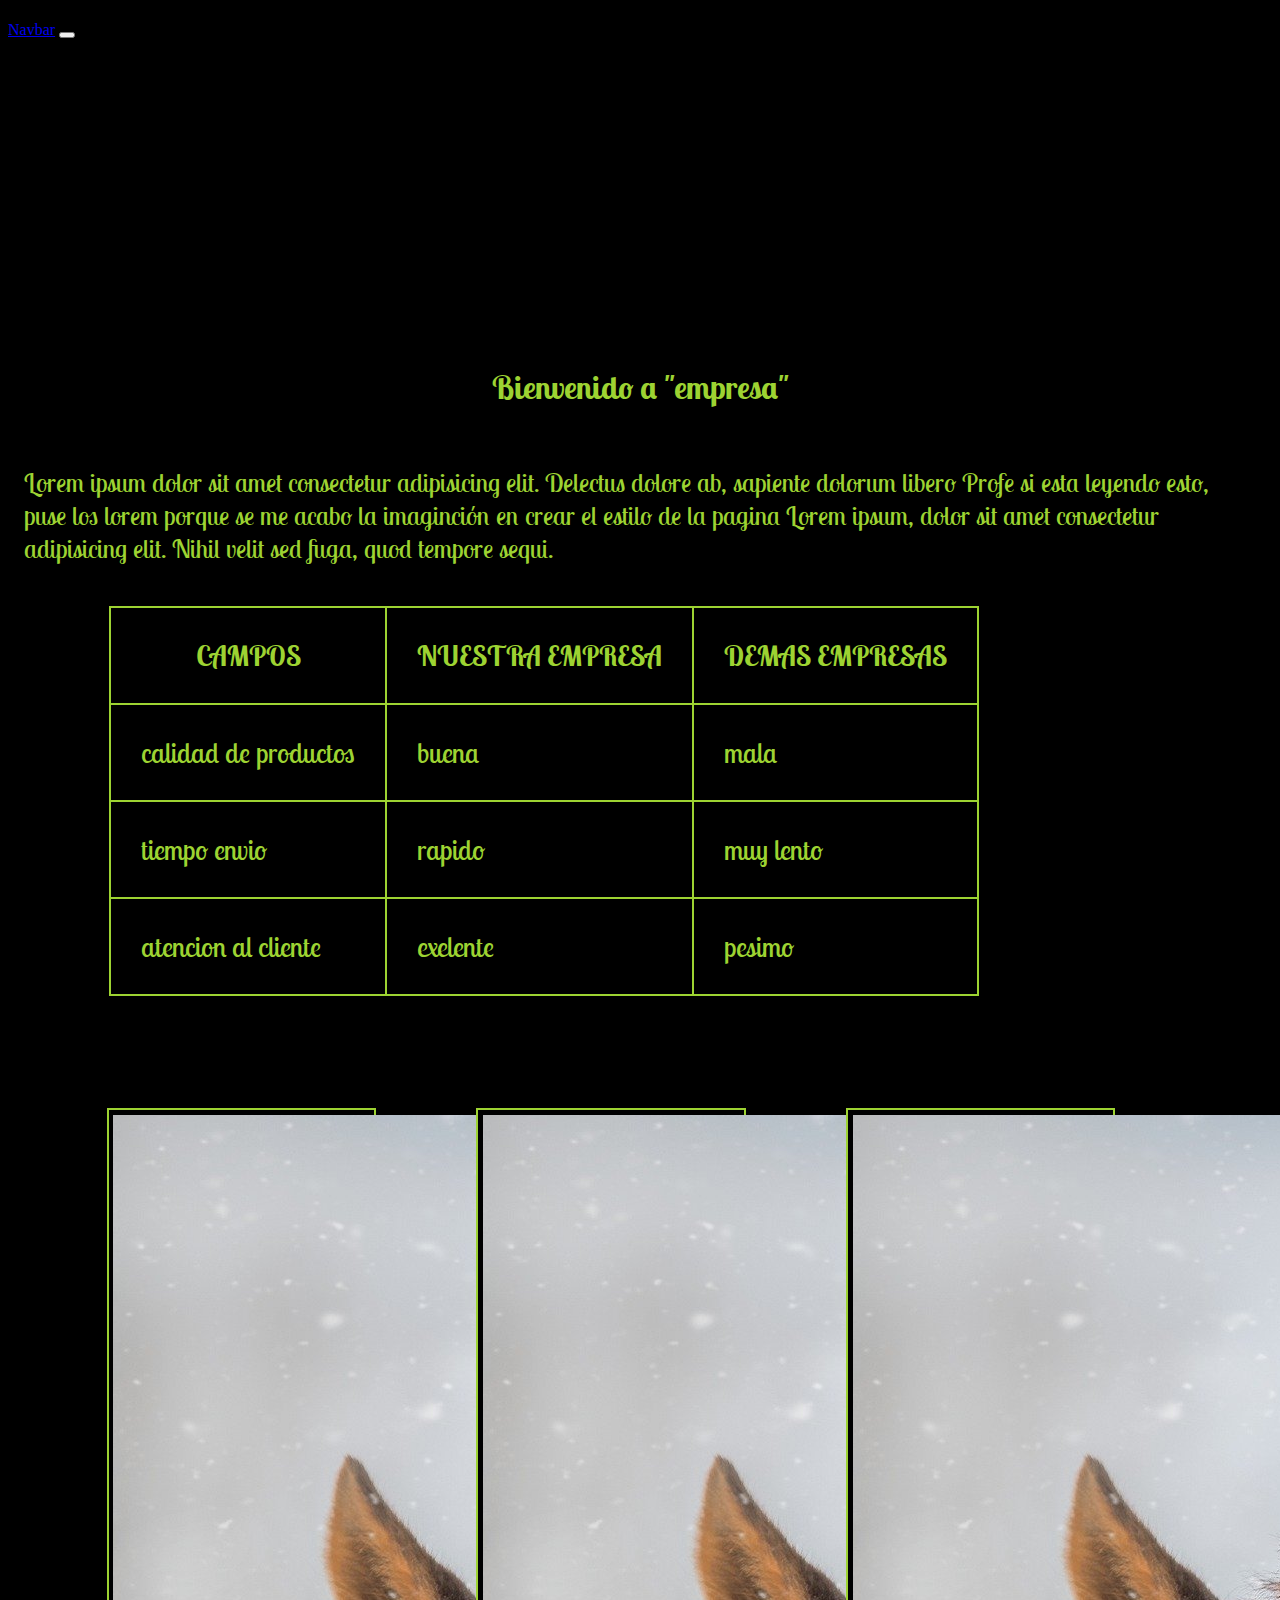
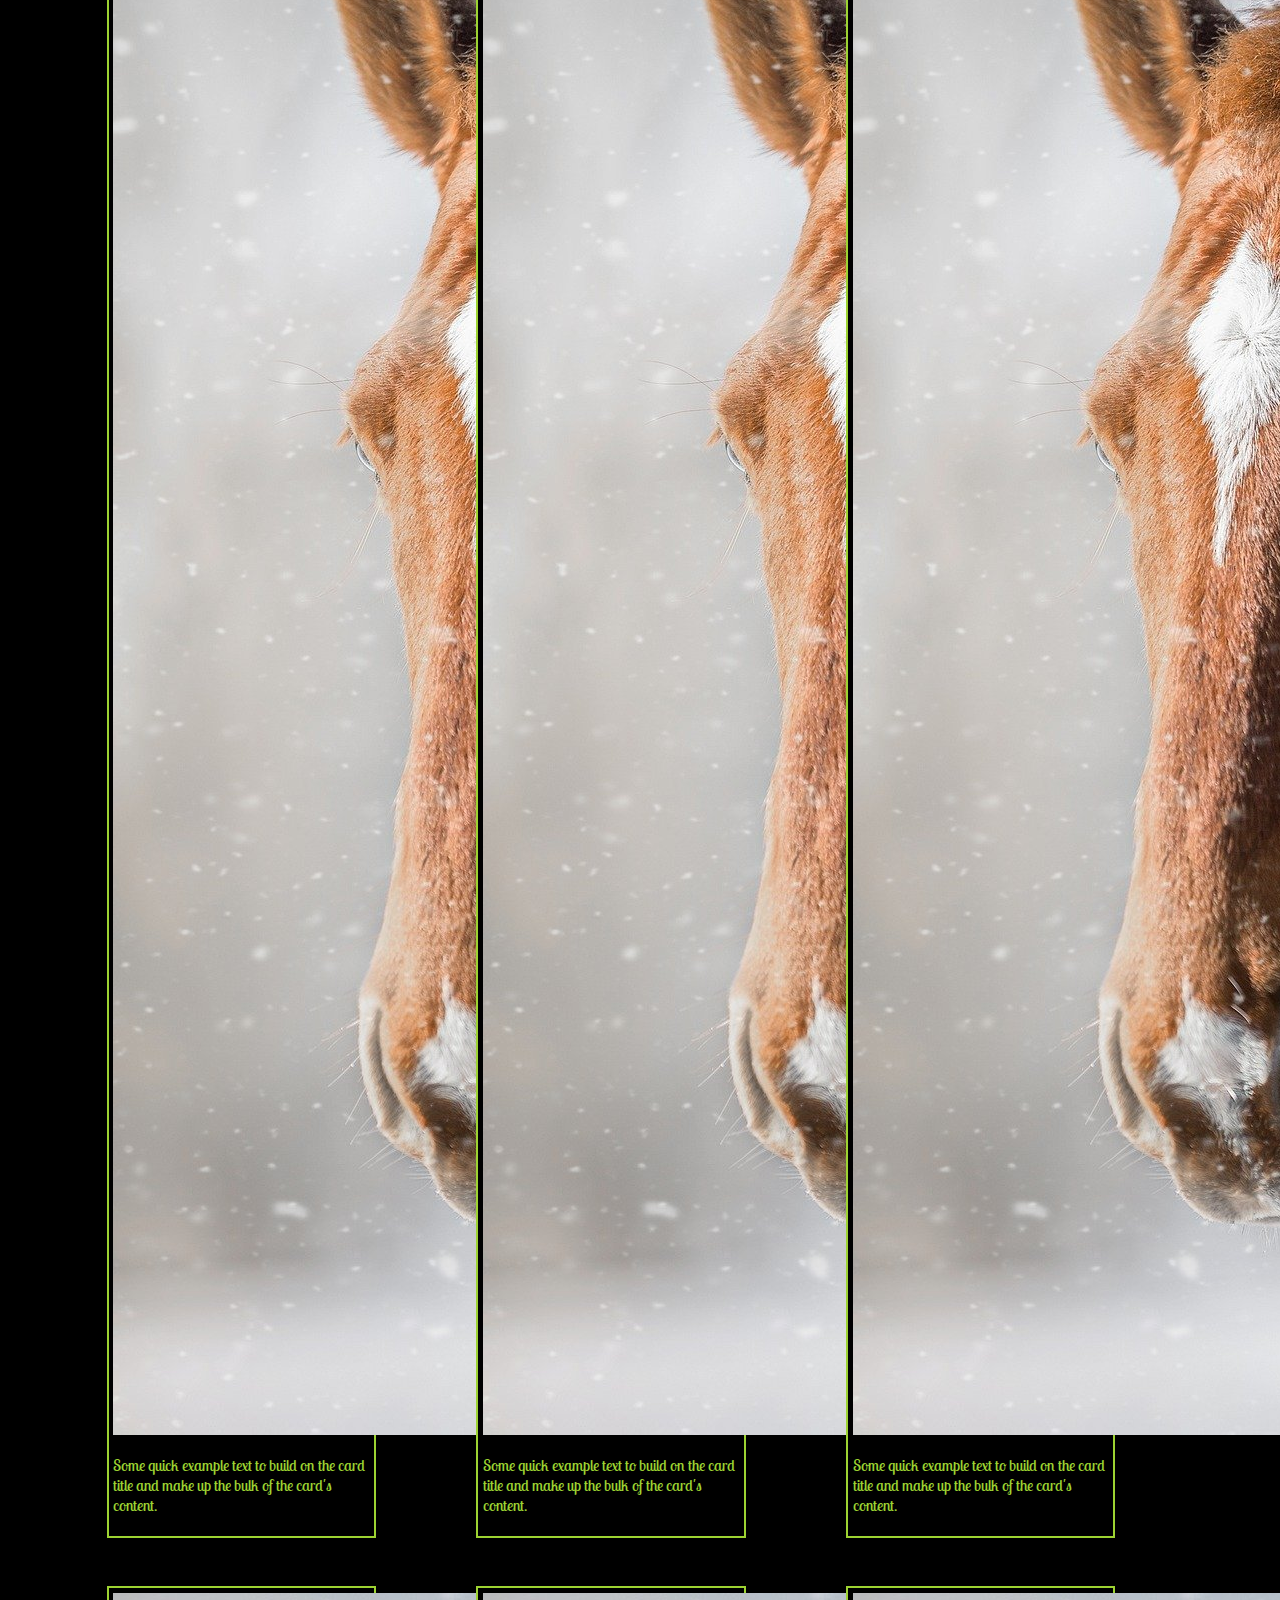
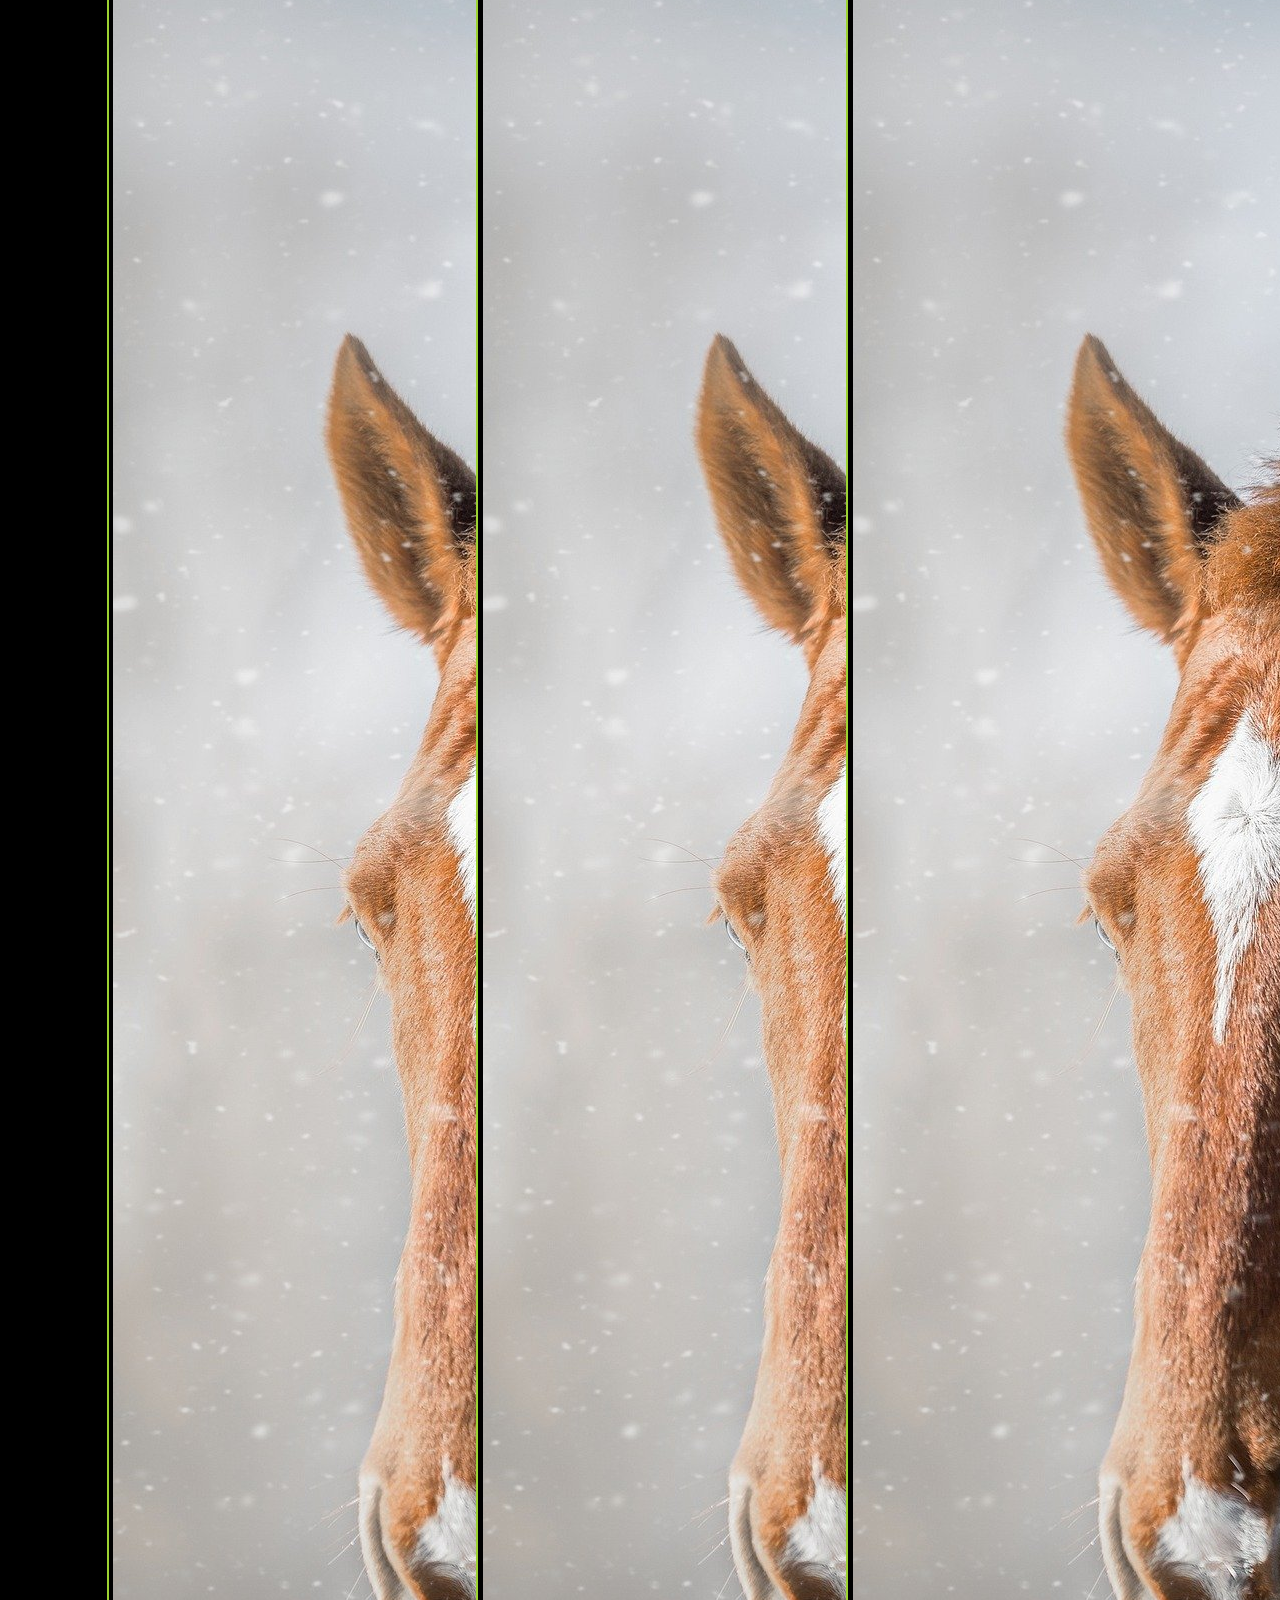
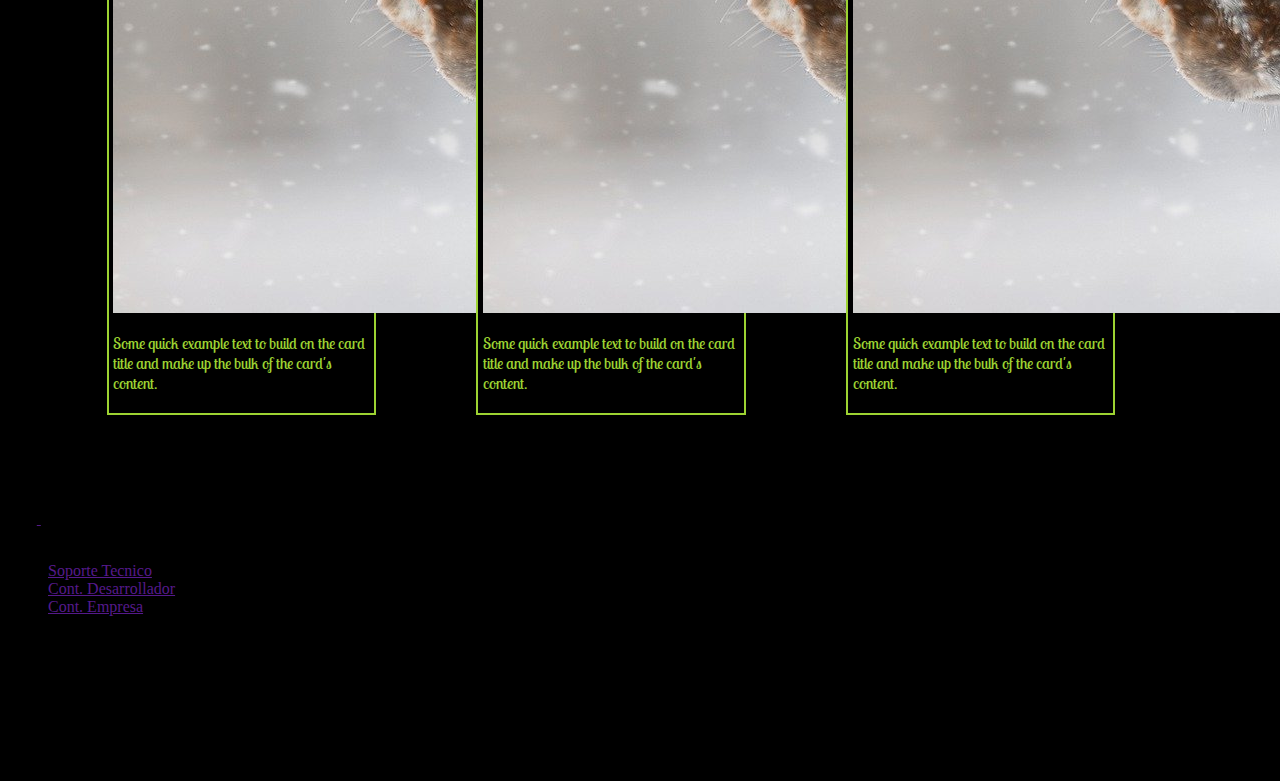
<file: index.html>
<!DOCTYPE html>
<html lang="es">
<head>
  <meta charset="UTF-8">
  <meta name="keywords" content="limpieza,articulos de limpieza,articulos para el hogar">
  <meta name="description" content="Encontra las mejores marcas y precios. Con envio gratis!, Ofertas imperdibles, PERO POR TIEMPO LIMITADO!!">
  <meta name="viewport" content="width=device-width, initial-scale=1.0">
  <link rel="stylesheet" href="https://cdn.jsdelivr.net/npm/bootstrap@4.5.3/dist/css/bootstrap.min.css" integrity="sha384-TX8t27EcRE3e/ihU7zmQxVncDAy5uIKz4rEkgIXeMed4M0jlfIDPvg6uqKI2xXr2" crossorigin="anonymous">
  <link rel="stylesheet" href="./CSS/style.css">
  <link rel="preconnect" href="https://fonts.gstatic.com">
  <link href="https://fonts.googleapis.com/css2?family=Lobster+Two&display=swap" rel="stylesheet">
  <title>Empresa/inicio</title>
</head>
<body class="body-nav-index">
  <header class="no-gutters conteiner-fluid">
    <div class="col-12">
      <nav class="navbar navbar-expand-lg navbar-light paddingNav">
        <a class="navbar-brand" href="#">Navbar</a>
        <button class="navbar-toggler" type="button" data-toggle="collapse" data-target="#navbarNavDropdown" aria-controls="navbarNavDropdown" aria-expanded="false" aria-label="Toggle navigation">
          <span class="navbar-toggler-icon"></span>
        </button>
        <div class="collapse navbar-collapse justify-content-end" id="navbarNavDropdown">
          <ul class="navbar-nav">
            <li class="nav-item active">
              <a class="nav-link" href="./index.html">Inicio <span class="sr-only">(current)</span></a>
            </li>
            <li class="nav-item">
              <a class="nav-link" href="./Codigo/Formulario.html">Formulario</a>
            </li>
            <li class="nav-item">
              <a class="nav-link" href="./Codigo/Productos.html">Productos</a>
            </li>
            <li class="nav-item">
              <a class="nav-link" href="./Codigo/Localizacion.html">Localización</a>
            </li>
            <li class="nav-item">
              <a class="nav-link" href="./Codigo/Contacto.html">Contacto</a>
            </li>
          </ul>
        </div>
      </nav>
    </div>
  </header>
  <div class="tittlePrimaryIndex ">
    <h2 class="tittleIndex">Bienvenido a "empresa"</h2>
    <p class="tittleRowIndex">
      Lorem ipsum dolor sit amet consectetur adipisicing elit. Delectus dolore ab, sapiente dolorum libero
      Profe si esta leyendo esto, puse los lorem porque se me acabo la imaginción en crear el estilo de la pagina 
      Lorem ipsum, dolor sit amet consectetur adipisicing elit. Nihil velit sed fuga, quod tempore sequi.
    </p>
  </div>
  <table>
    <tr>
      <th>
        CAMPOS
      </th>
      <th>
        NUESTRA EMPRESA
      </th>
      <th>
        DEMAS EMPRESAS
      </th>
      </tr>
    <tr>
      <td>
        calidad de productos
      </td>
      <td>
        buena
      </td>
      <td>
        mala
      </td>
    </tr>
    <tr>
      <td>
        tiempo envio
      </td>
      <td>
        rapido
      </td>
      <td>
        muy lento
      </td>
    </tr>
    <tr>
      <td>
        atencion al cliente
      </td>
      <td>
        exelente
      </td>
      <td>
        pesimo
      </td>
    </tr>
  </table>
  <div class="fatherCards">
    <div class="card" style="width: 16rem;">
      <img src="./images/horse-4720178_1920.jpg" class="card-img-top" alt="...">
      <div class="card-body">
        <p class="card-text">Some quick example text to build on the card title and make up the bulk of the card's content.</p>
      </div>
    </div>
    <div class="card" style="width: 16rem;">
      <img src="./images/horse-4720178_1920.jpg" class="card-img-top" alt="...">
      <div class="card-body">
        <p class="card-text">Some quick example text to build on the card title and make up the bulk of the card's content.</p>
      </div>
    </div>
    <div class="card" style="width: 16rem;">
      <img src="./images/horse-4720178_1920.jpg" class="card-img-top" alt="...">
      <div class="card-body">
        <p class="card-text">Some quick example text to build on the card title and make up the bulk of the card's content.</p>
      </div>
    </div>
    <div class="card" style="width: 16rem;">
      <img src="./images/horse-4720178_1920.jpg" class="card-img-top" alt="...">
      <div class="card-body">
        <p class="card-text">Some quick example text to build on the card title and make up the bulk of the card's content.</p>
      </div>
    </div>
    <div class="card" style="width: 16rem;">
      <img src="./images/horse-4720178_1920.jpg" class="card-img-top" alt="...">
      <div class="card-body">
        <p class="card-text">Some quick example text to build on the card title and make up the bulk of the card's content.</p>
      </div>
    </div>
    <div class="card" style="width: 16rem;">
      <img src="./images/horse-4720178_1920.jpg" class="card-img-top" alt="...">
      <div class="card-body">
        <p class="card-text">Some quick example text to build on the card title and make up the bulk of the card's content.</p>
      </div>
    </div>
  </div>
  <footer class="navbar footer">
    <div class="col-sm-12 col-md-8">
      <h2 class="footer-div-h2">Tambien podes encontrarnos en nuestras redes:</h2>
        <a href="">
          <img src="./images/instagram-logo.png" alt="" class="logos">
        </a>
        <a href="">
          <img src="./images/whatsapp.png" alt="" class="logos">
        </a>
    </div>
    <div class="col-sm-12 col-md-4">
      <ul class="list-group">
        <li class="list-group-item active">¿Necesitas ayuda?</li>
        <li class="list-group-item"> <a href="">Soporte Tecnico</a> </li>
        <li class="list-group-item"> <a href="">Cont. Desarrollador</a> </li>
        <li class="list-group-item"> <a href="">Cont. Empresa</a> </li>
      </ul>
    </div>
  </footer>
  <!--comentario para la rama 1-->
  <script src="https://code.jquery.com/jquery-3.5.1.slim.min.js" integrity="sha384-DfXdz2htPH0lsSSs5nCTpuj/zy4C+OGpamoFVy38MVBnE+IbbVYUew+OrCXaRkfj" crossorigin="anonymous"></script>
  <script src="https://cdn.jsdelivr.net/npm/popper.js@1.16.1/dist/umd/popper.min.js" integrity="sha384-9/reFTGAW83EW2RDu2S0VKaIzap3H66lZH81PoYlFhbGU+6BZp6G7niu735Sk7lN" crossorigin="anonymous"></script>
  <script src="https://cdn.jsdelivr.net/npm/bootstrap@4.5.3/dist/js/bootstrap.min.js" integrity="sha384-w1Q4orYjBQndcko6MimVbzY0tgp4pWB4lZ7lr30WKz0vr/aWKhXdBNmNb5D92v7s" crossorigin="anonymous"></script>
</body>
</html>
</file>
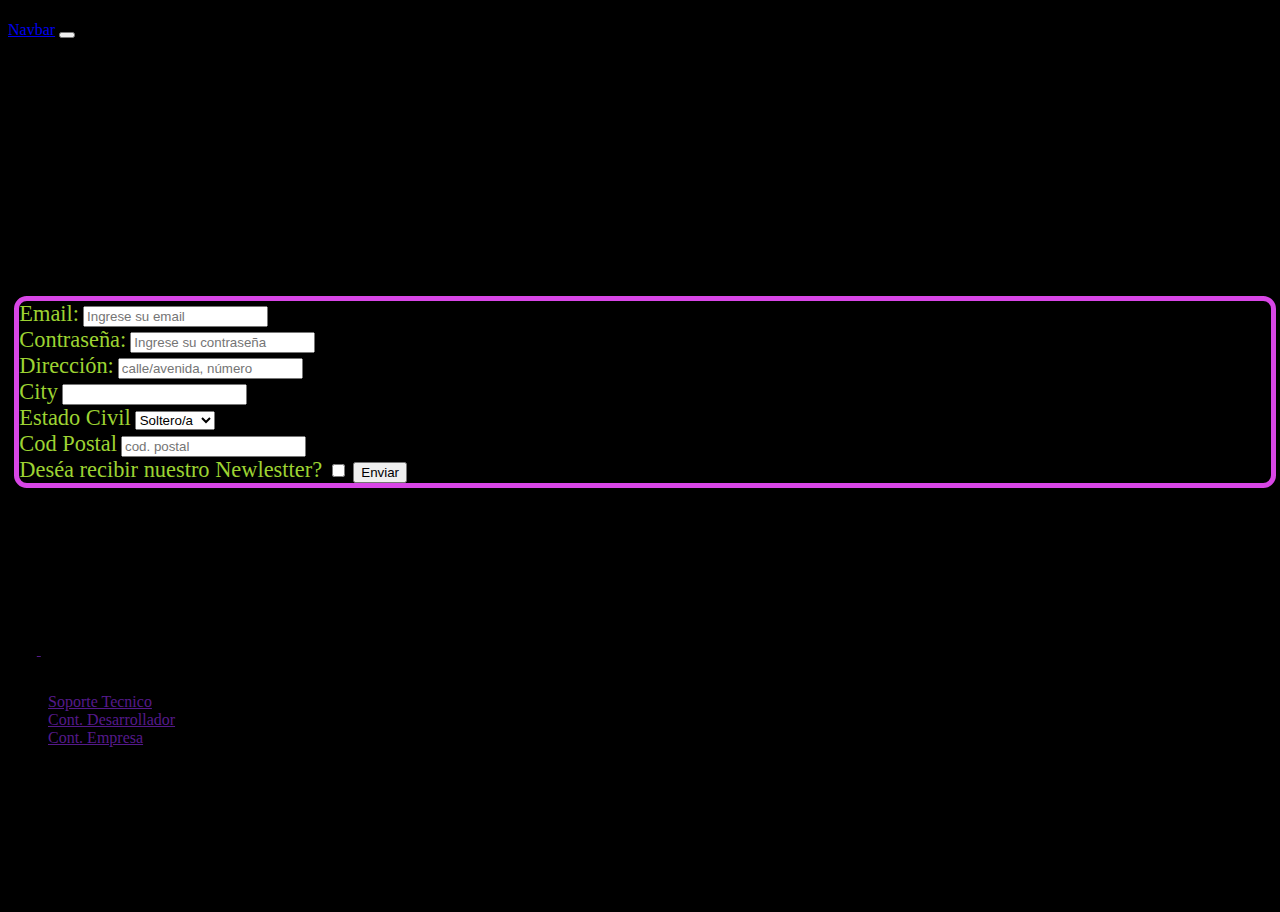
<file: Codigo/Formulario.html>
<!DOCTYPE html>
<html lang="en">
<head>
  <meta charset="UTF-8">
  <meta name="viewport" content="width=device-width, initial-scale=1.0">
  <link rel="stylesheet" href="https://cdn.jsdelivr.net/npm/bootstrap@4.5.3/dist/css/bootstrap.min.css" integrity="sha384-TX8t27EcRE3e/ihU7zmQxVncDAy5uIKz4rEkgIXeMed4M0jlfIDPvg6uqKI2xXr2" crossorigin="anonymous">
  <link rel="stylesheet" href="../CSS/style.css">
  <link rel="preconnect" href="https://fonts.gstatic.com">
<link href="https://fonts.googleapis.com/css2?family=Lobster+Two&display=swap" rel="stylesheet">
  <title>Document</title>
</head>
<body>
  <header class="no-gutters conteiner-fluid">
    <div class="col-12">
      <nav class="navbar navbar-expand-lg navbar-light paddingNav">
        <a class="navbar-brand" href="#">Navbar</a>
        <button class="navbar-toggler" type="button" data-toggle="collapse" data-target="#navbarNavDropdown" aria-controls="navbarNavDropdown" aria-expanded="false" aria-label="Toggle navigation">
          <span class="navbar-toggler-icon"></span>
        </button>
        <div class="collapse navbar-collapse justify-content-end" id="navbarNavDropdown">
          <ul class="navbar-nav">
            <li class="nav-item active">
              <a class="nav-link" href="../index.html">Inicio <span class="sr-only">(current)</span></a>
            </li>
            <li class="nav-item">
              <a class="nav-link" href="Productos.html">Productos</a>
            </li>
            <li class="nav-item">
              <a class="nav-link" href="Localizacion.html">Localización</a>
            </li>
            <li class="nav-item">
              <a class="nav-link" href="Contacto.html">Contacto</a>
            </li>
          </ul>
        </div>
      </nav>
    </div>
  </header> 
  <form id="formMagic">
    <div class="form-row">
      <div class="form-group col-md-6">
        <label for="inputEmail4">Email:</label>
        <input type="email" class="form-control" id="inputEmail4" placeholder="Ingrese su email">
      </div>
      <div class="form-group col-md-6">
        <label for="inputPassword4">Contraseña:</label>
        <input type="password" class="form-control" id="inputPassword4" placeholder="Ingrese su contraseña">
      </div>
    </div>
    <div class="form-group">
      <label for="inputAddress">Dirección:</label>
      <input type="text" class="form-control" id="inputAddress" placeholder="calle/avenida, número">
    </div>
    <div class="form-row">
      <div class="form-group col-md-6">
        <label for="inputCity">City</label>
        <input type="text" class="form-control" id="inputCity">
      </div>
      <div class="form-group col-md-4">
        <label for="input">Estado Civil</label>
        <select id="input" class="form-control">
          <option selected>Soltero/a</option>
          <option>Casado/a</option>
        </select>
      </div>
      <div class="form-group col-md-2">
        <label for="inputZip">Cod Postal</label>
        <input type="text" class="form-control" id="inputZip" placeholder="cod. postal">
      </div>
    </div>
    <div class="form-group">
      <div class="form-check">
        <label class="form-check-label col-md-8" for="gridCheck">
          Deséa recibir nuestro Newlestter?
          <input id="form-check-input col-md-1" type="checkbox" id="gridCheck">
        </label>
        <button type="submit" class="btn form_div--color col-md-3">Enviar</button>
      </div>
    </div>
  </form>
  <footer class="navbar footer">
    <div class="col-sm-12 col-md-8">
      <h2 class="footer-div-h2">Tambien podes encontrarnos en nuestras redes:</h2>
        <a href="">
          <img src="../images/instagram-logo.png" alt="" class="logos">
        </a>
        <a href="">
          <img src="../images/whatsapp.png" alt="" class="logos">
        </a>
    </div>
    <div class="col-sm-12 col-md-4">
      <ul class="list-group">
        <li class="list-group-item active">¿Necesitas ayuda?</li>
        <li class="list-group-item"> <a href="">Soporte Tecnico</a> </li>
        <li class="list-group-item"> <a href="">Cont. Desarrollador</a> </li>
        <li class="list-group-item"> <a href="">Cont. Empresa</a> </li>
      </ul>
    </div>
  </footer>
  <script src="https://code.jquery.com/jquery-3.5.1.slim.min.js" integrity="sha384-DfXdz2htPH0lsSSs5nCTpuj/zy4C+OGpamoFVy38MVBnE+IbbVYUew+OrCXaRkfj" crossorigin="anonymous"></script>
  <script src="https://cdn.jsdelivr.net/npm/bootstrap@4.5.3/dist/js/bootstrap.bundle.min.js" integrity="sha384-ho+j7jyWK8fNQe+A12Hb8AhRq26LrZ/JpcUGGOn+Y7RsweNrtN/tE3MoK7ZeZDyx" crossorigin="anonymous"></script>
</body>
</html>
</file>
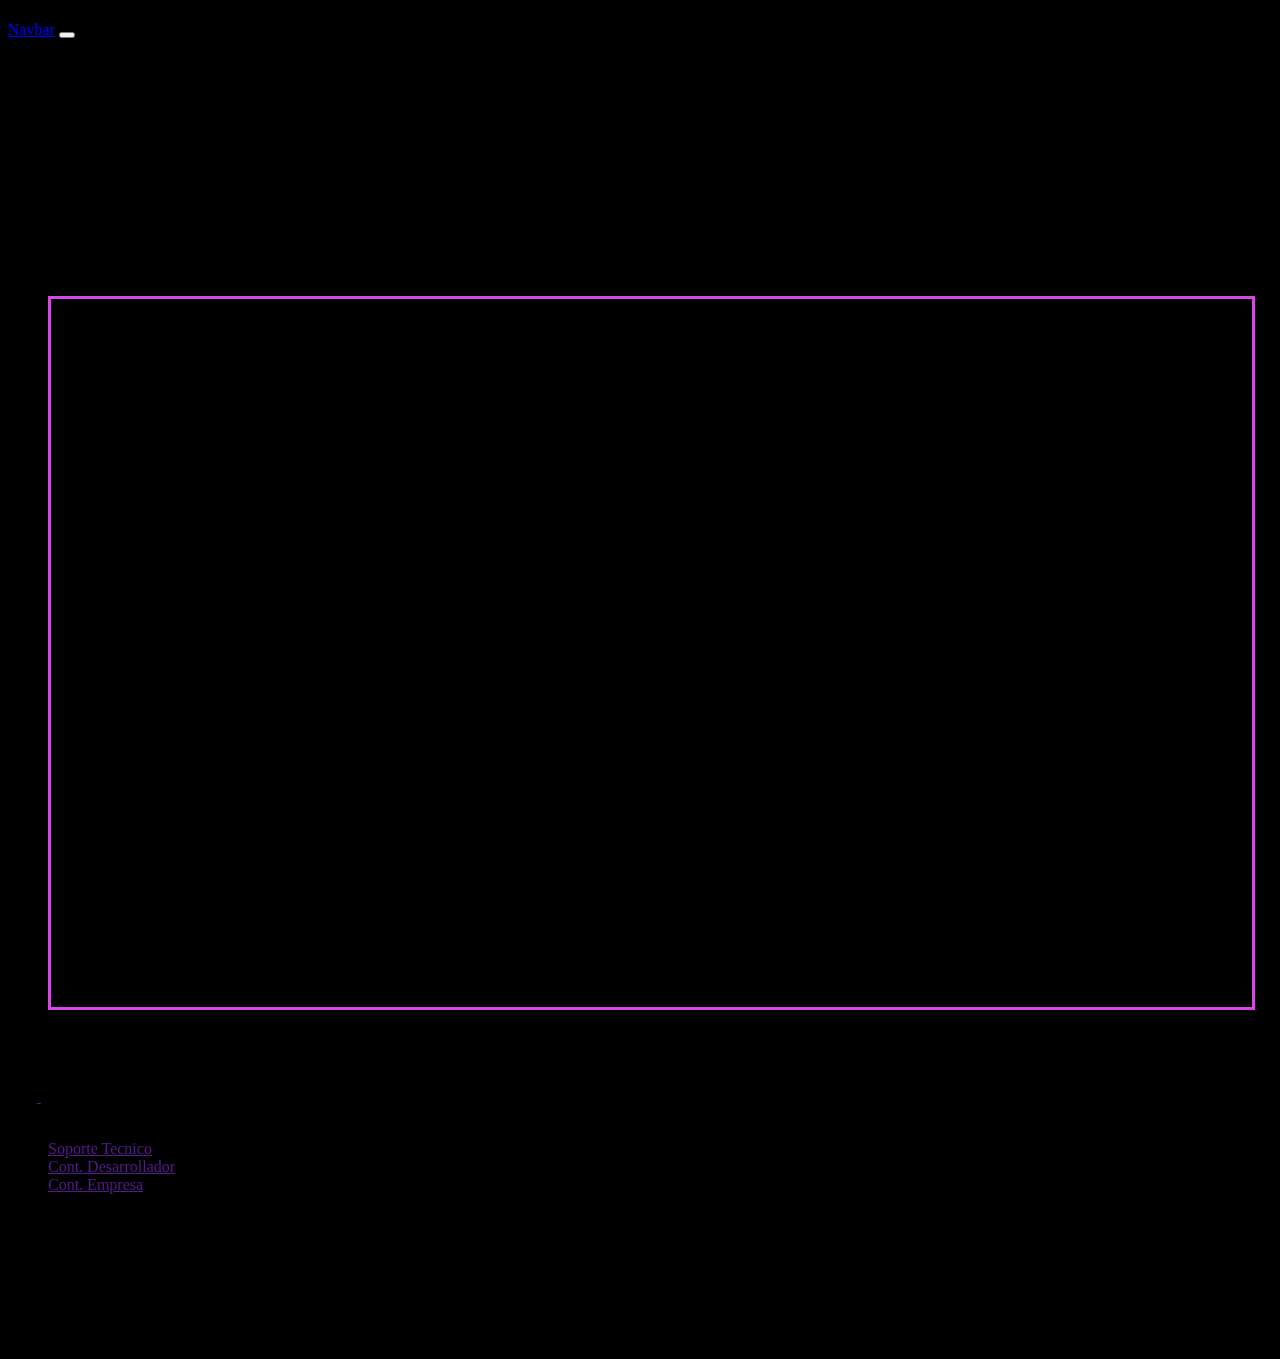
<file: Codigo/Localizacion.html>
<!DOCTYPE html>
<html lang="es">
<head>
  <meta charset="UTF-8">
  <meta name="viewport" content="width=device-width, initial-scale=1.0">
  <link rel="stylesheet" href="https://cdn.jsdelivr.net/npm/bootstrap@4.5.3/dist/css/bootstrap.min.css" integrity="sha384-TX8t27EcRE3e/ihU7zmQxVncDAy5uIKz4rEkgIXeMed4M0jlfIDPvg6uqKI2xXr2" crossorigin="anonymous">
  <link rel="stylesheet" href="../CSS/style.css">
  <link rel="preconnect" href="https://fonts.gstatic.com">
  <link href="https://fonts.googleapis.com/css2?family=Lobster+Two&display=swap" rel="stylesheet">
  <title>Empresa/localización</title>
</head>
<body class="body-nav-index">
    <header class="no-gutters conteiner-fluid">
        <div class="col-12">
          <nav class="navbar navbar-expand-lg navbar-light paddingNav">
            <a class="navbar-brand" href="#">Navbar</a>
            <button class="navbar-toggler" type="button" data-toggle="collapse" data-target="#navbarNavDropdown" aria-controls="navbarNavDropdown" aria-expanded="false" aria-label="Toggle navigation">
              <span class="navbar-toggler-icon"></span>
            </button>
            <div class="collapse navbar-collapse justify-content-end" id="navbarNavDropdown">
              <ul class="navbar-nav">
                <li class="nav-item active">
                  <a class="nav-link" href="../index.html">Inicio <span class="sr-only">(current)</span></a>
                </li>
                <li class="nav-item">
                  <a class="nav-link" href="Formulario.html">Formulario</a>
                </li>
                <li class="nav-item">
                  <a class="nav-link" href="Productos.html">Productos</a>
                </li>
                <li class="nav-item">
                  <a class="nav-link" href="Contacto.html">Contacto</a>
                </li>
              </ul>
            </div>
          </nav>
        </div>
      </header>
      <div class="conteiner" id="containerMaps">
        <div id="map1"><iframe src="https://www.google.com/maps/embed?pb=!1m18!1m12!1m3!1d12605.613605995415!2d79.5311014219252!3d66.73834857797043!2m3!1f0!2f0!3f0!3m2!1i1024!2i768!4f13.1!3m3!1m2!1s0x435f9e98719d7b43%3A0x530611e5c11eebab!2sNovozapolyarnyy%2C%20Yamalia-Nenetsia%2C%20Rusia%2C%20629365!5e0!3m2!1ses!2sar!4v1604611740191!5m2!1ses!2sar" width="400" height="300" frameborder="0" style="border:0;" allowfullscreen="" aria-hidden="false" tabindex="0"></iframe> <p>Sucursal Nº1</p></div>
        <div id="map2"><iframe src="https://www.google.com/maps/embed?pb=!1m18!1m12!1m3!1d12605.613605995415!2d79.5311014219252!3d66.73834857797043!2m3!1f0!2f0!3f0!3m2!1i1024!2i768!4f13.1!3m3!1m2!1s0x435f9e98719d7b43%3A0x530611e5c11eebab!2sNovozapolyarnyy%2C%20Yamalia-Nenetsia%2C%20Rusia%2C%20629365!5e0!3m2!1ses!2sar!4v1604611740191!5m2!1ses!2sar" width="400" height="300" frameborder="0" style="border:0;" allowfullscreen="" aria-hidden="false" tabindex="0"></iframe> <p>Sucursal Nº2</p></div>
        <div id="map3"><iframe src="https://www.google.com/maps/embed?pb=!1m18!1m12!1m3!1d12605.613605995415!2d79.5311014219252!3d66.73834857797043!2m3!1f0!2f0!3f0!3m2!1i1024!2i768!4f13.1!3m3!1m2!1s0x435f9e98719d7b43%3A0x530611e5c11eebab!2sNovozapolyarnyy%2C%20Yamalia-Nenetsia%2C%20Rusia%2C%20629365!5e0!3m2!1ses!2sar!4v1604611740191!5m2!1ses!2sar" width="400" height="300" frameborder="0" style="border:0;" allowfullscreen="" aria-hidden="false" tabindex="0"></iframe> <p>Sucursal Nº3</p></div>
        <div id="map4"><iframe src="https://www.google.com/maps/embed?pb=!1m18!1m12!1m3!1d12605.613605995415!2d79.5311014219252!3d66.73834857797043!2m3!1f0!2f0!3f0!3m2!1i1024!2i768!4f13.1!3m3!1m2!1s0x435f9e98719d7b43%3A0x530611e5c11eebab!2sNovozapolyarnyy%2C%20Yamalia-Nenetsia%2C%20Rusia%2C%20629365!5e0!3m2!1ses!2sar!4v1604611740191!5m2!1ses!2sar" width="400" height="300" frameborder="0" style="border:0;" allowfullscreen="" aria-hidden="false" tabindex="0"></iframe> <p>Sucursal Nº4</p></div>
      </div>
      <footer class="navbar footer">
        <div class="col-sm-12 col-md-8">
          <h2 class="footer-div-h2">Tambien podes encontrarnos en nuestras redes:</h2>
            <a href="">
              <img src="../images/instagram-logo.png" alt="" class="logos">
            </a>
            <a href="">
              <img src="../images/whatsapp.png" alt="" class="logos">
            </a>
        </div>
        <div class="col-sm-12 col-md-4">
          <ul class="list-group">
            <li class="list-group-item active">¿Necesitas ayuda?</li>
            <li class="list-group-item"> <a href="">Soporte Tecnico</a> </li>
            <li class="list-group-item"> <a href="">Cont. Desarrollador</a> </li>
            <li class="list-group-item"> <a href="">Cont. Empresa</a> </li>
          </ul>
        </div>
      <script src="https://code.jquery.com/jquery-3.5.1.slim.min.js" integrity="sha384-DfXdz2htPH0lsSSs5nCTpuj/zy4C+OGpamoFVy38MVBnE+IbbVYUew+OrCXaRkfj" crossorigin="anonymous"></script>
      <script src="https://cdn.jsdelivr.net/npm/popper.js@1.16.1/dist/umd/popper.min.js" integrity="sha384-9/reFTGAW83EW2RDu2S0VKaIzap3H66lZH81PoYlFhbGU+6BZp6G7niu735Sk7lN" crossorigin="anonymous"></script>
      <script src="https://cdn.jsdelivr.net/npm/bootstrap@4.5.3/dist/js/bootstrap.min.js" integrity="sha384-w1Q4orYjBQndcko6MimVbzY0tgp4pWB4lZ7lr30WKz0vr/aWKhXdBNmNb5D92v7s" crossorigin="anonymous"></script>
</body>
</html>
</file>
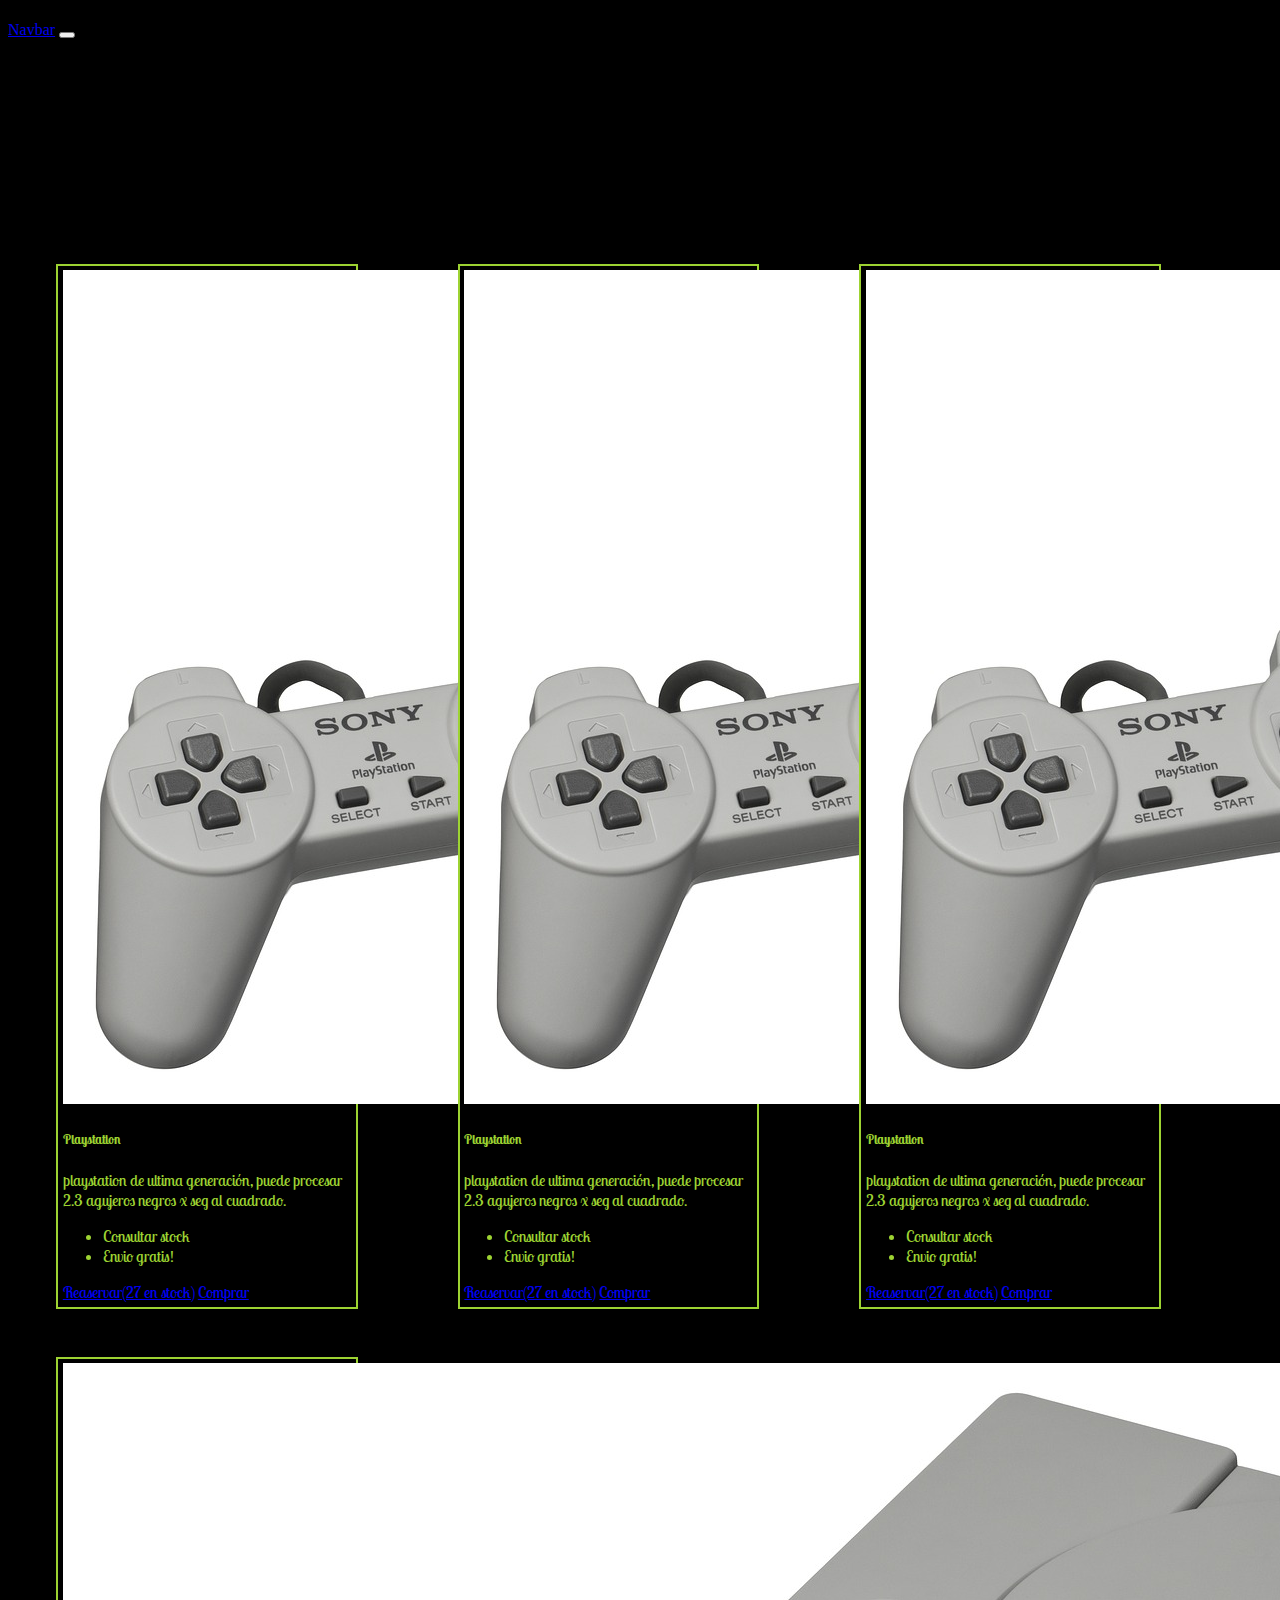
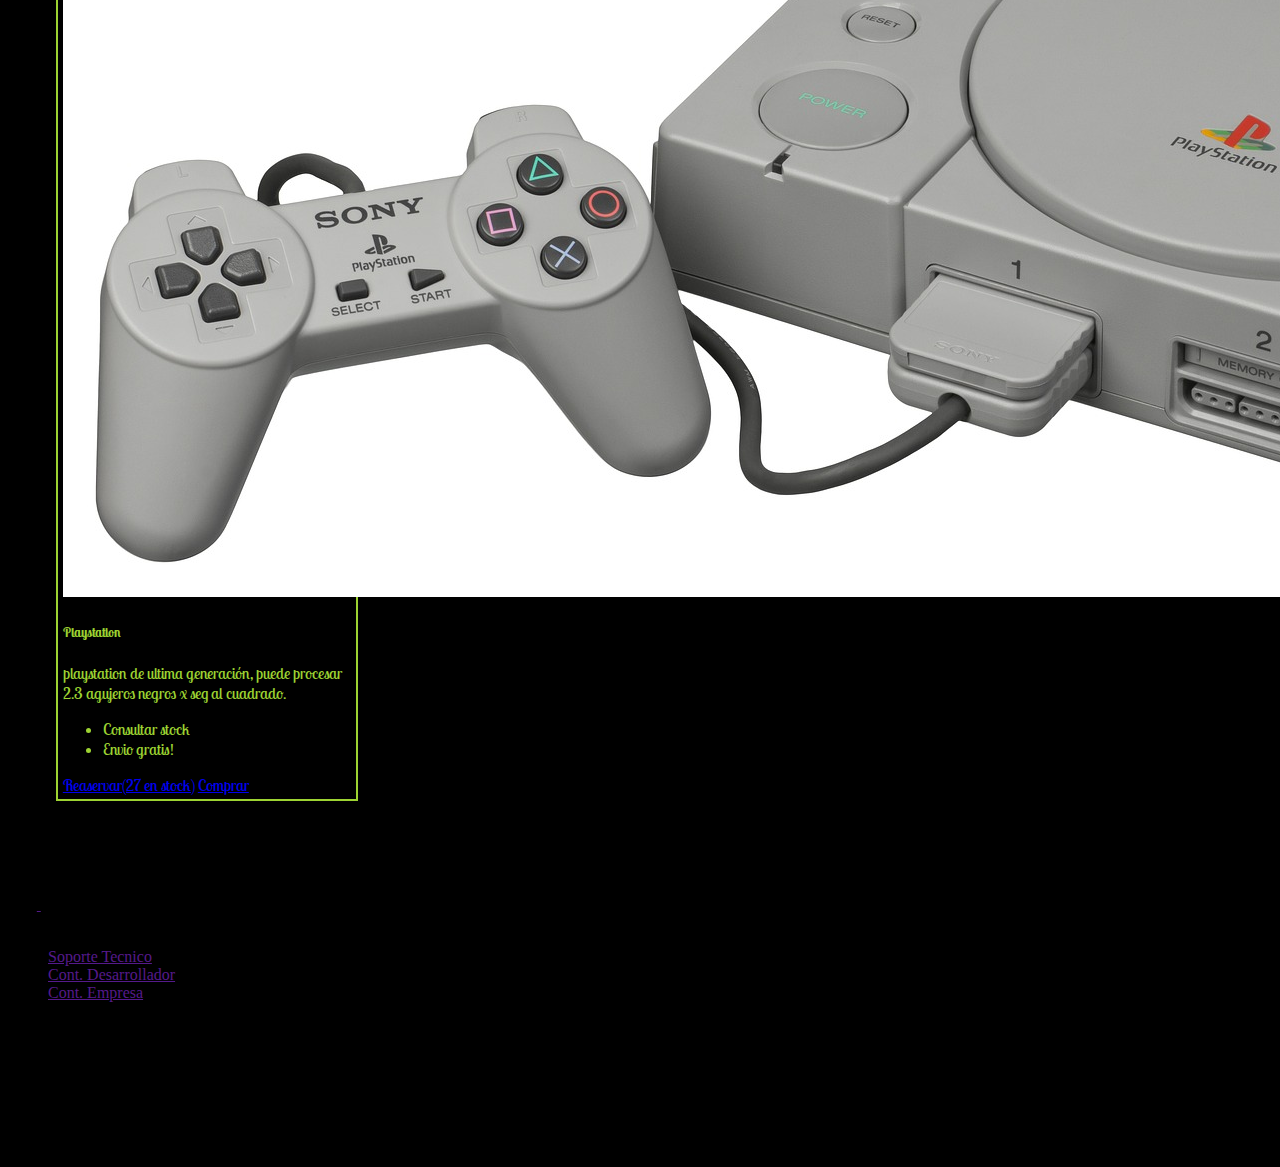
<file: Codigo/Productos.html>
<!DOCTYPE html>
<html lang="en">
<head>
    <meta charset="UTF-8">
    <meta name="viewport" content="width=device-width, initial-scale=1.0">
    <link rel="stylesheet" href="https://cdn.jsdelivr.net/npm/bootstrap@4.5.3/dist/css/bootstrap.min.css" integrity="sha384-TX8t27EcRE3e/ihU7zmQxVncDAy5uIKz4rEkgIXeMed4M0jlfIDPvg6uqKI2xXr2" crossorigin="anonymous">
  <link rel="stylesheet" href="../CSS/style.css">
  <link rel="preconnect" href="https://fonts.gstatic.com">
  <link href="https://fonts.googleapis.com/css2?family=Lobster+Two&display=swap" rel="stylesheet">
  <link href="https://fonts.googleapis.com/css2?family=Lobster+Two&display=swap" rel="stylesheet">
    <title>Empresa/productos</title>
</head>
<body>
    <header class="no-gutters conteiner-fluid">
        <div class="col-12">
          <nav class="navbar navbar-expand-lg navbar-light paddingNav">
            <a class="navbar-brand" href="#">Navbar</a>
            <button class="navbar-toggler" type="button" data-toggle="collapse" data-target="#navbarNavDropdown" aria-controls="navbarNavDropdown" aria-expanded="false" aria-label="Toggle navigation">
              <span class="navbar-toggler-icon"></span>
            </button>
            <div class="collapse navbar-collapse justify-content-end" id="navbarNavDropdown">
              <ul class="navbar-nav">
                <li class="nav-item active">
                  <a class="nav-link" href="../index.html">Inicio <span class="sr-only">(current)</span></a>
                </li>
                <li class="nav-item">
                  <a class="nav-link" href="Formulario.html">Formulario</a>
                </li>
                <li class="nav-item">
                  <a class="nav-link" href="Localizacion.html">Localización</a>
                </li>
                <li class="nav-item">
                  <a class="nav-link" href="Contacto.html">Contacto</a>
                </li>
              </ul>
            </div>
          </nav>
        </div>
      </header>
      <main class="main--size">
        <div class="card" style="width: 18rem;">
          <img src="../images/playstation.jpg" class="card-img-top" alt="...">
          <div class="card-body">
            <h5 class="card-title">Playstation</h5>
            <p class="card-text">playstation de ultima generación, puede procesar 2.3 agujeros negros x seg al cuadrado.</p>
          </div>
          <ul class="list-group list-group-flush">
            <li class="list-group-item">Consultar stock</li>
            <li class="list-group-item">Envio gratis!</li>
          </ul>
          <div class="card-body">
            <a href="#" class="card-link">Reaservar(27 en stock)</a>
            <a href="#" class="card-link">Comprar</a>
          </div>
        </div>
        <div class="card" style="width: 18rem;">
          <img src="../images/playstation.jpg" class="card-img-top" alt="playstation-img">
          <div class="card-body">
            <h5 class="card-title">Playstation</h5>
            <p class="card-text">playstation de ultima generación, puede procesar 2.3 agujeros negros x seg al cuadrado.</p>
          </div>
          <ul class="list-group list-group-flush">
            <li class="list-group-item">Consultar stock</li>
            <li class="list-group-item">Envio gratis!</li>
          </ul>
          <div class="card-body">
            <a href="#" class="card-link">Reaservar(27 en stock)</a>
            <a href="#" class="card-link">Comprar</a>
          </div>
        </div>
        <div class="card" style="width: 18rem;">
          <img src="../images/playstation.jpg" class="card-img-top" alt="playstation-img">
          <div class="card-body">
            <h5 class="card-title">Playstation</h5>
            <p class="card-text">playstation de ultima generación, puede procesar 2.3 agujeros negros x seg al cuadrado.</p>
          </div>
          <ul class="list-group list-group-flush">
            <li class="list-group-item">Consultar stock</li>
            <li class="list-group-item">Envio gratis!</li>
          </ul>
          <div class="card-body">
            <a href="#" class="card-link">Reaservar(27 en stock)</a>
            <a href="#" class="card-link">Comprar</a>
          </div>
        </div>
        <div class="card" style="width: 18rem;">
          <img src="../images/playstation.jpg" class="card-img-top" alt="playstation-img">
          <div class="card-body">
            <h5 class="card-title">Playstation</h5>
            <p class="card-text">playstation de ultima generación, puede procesar 2.3 agujeros negros x seg al cuadrado.</p>
          </div>
          <ul class="list-group list-group-flush">
            <li class="list-group-item">Consultar stock</li>
            <li class="list-group-item">Envio gratis!</li>
          </ul>
          <div class="card-body">
            <a href="#" class="card-link">Reaservar(27 en stock)</a>
            <a href="#" class="card-link">Comprar</a>
          </div>
        </div>
      </main>
      <footer class="navbar footer">
        <div class="col-sm-12 col-md-8">
          <h2 class="footer-div-h2">Tambien podes encontrarnos en nuestras redes:</h2>
            <a href="">
              <img src="../images/instagram-logo.png" alt="" class="logos">
            </a>
            <a href="">
              <img src="../images/whatsapp.png" alt="" class="logos">
            </a>
        </div>
        <div class="col-sm-12 col-md-4">
          <ul class="list-group">
            <li class="list-group-item active">¿Necesitas ayuda?</li>
            <li class="list-group-item"> <a href="">Soporte Tecnico</a> </li>
            <li class="list-group-item"> <a href="">Cont. Desarrollador</a> </li>
            <li class="list-group-item"> <a href="">Cont. Empresa</a> </li>
          </ul>
        </div>
      <script src="https://code.jquery.com/jquery-3.5.1.slim.min.js" integrity="sha384-DfXdz2htPH0lsSSs5nCTpuj/zy4C+OGpamoFVy38MVBnE+IbbVYUew+OrCXaRkfj" crossorigin="anonymous"></script>
      <script src="https://cdn.jsdelivr.net/npm/popper.js@1.16.1/dist/umd/popper.min.js" integrity="sha384-9/reFTGAW83EW2RDu2S0VKaIzap3H66lZH81PoYlFhbGU+6BZp6G7niu735Sk7lN" crossorigin="anonymous"></script>
      <script src="https://cdn.jsdelivr.net/npm/bootstrap@4.5.3/dist/js/bootstrap.min.js" integrity="sha384-w1Q4orYjBQndcko6MimVbzY0tgp4pWB4lZ7lr30WKz0vr/aWKhXdBNmNb5D92v7s" crossorigin="anonymous"></script>
</body>
</html>
</file>
<file: CSS/style.css>
@charset "UTF-8";
/*formulario*/
body {
  background-color: #000000; }

.navbar {
  justify-content: end !important;
  animation-name: navBackgraund;
  animation-duration: 4s;
  animation-iteration-count: infinite; }

@keyframes navBackgraund {
  0% {
    background-color: #19ddff; }
  25% {
    background-color: #d846e6; }
  50% {
    background-color: #19ddff; }
  75% {
    background-color: #d846e6; }
  100% {
    background-color: #19ddff; } }

label {
  color: #9dd332;
  font-size: 1.4rem; }

#formMagic {
  width: 99%;
  border: 5px solid #d846e6;
  border-radius: 0.8rem;
  animation: formMagic 4s infinite;
  margin: 4rem 0.5% 6rem 0.5%; }

@keyframes formMagic {
  0% {
    border: 3px solid #19ddff; }
  25% {
    border: 3px solid #d846e6; }
  50% {
    border: 3px solid #19ddff; }
  75% {
    border: 3px solid #d846e6; }
  100% {
    border: 3px solid #19ddff; } }

.form_div--color {
  animation: buttomMagic 4s infinite;
  color: #000000;
  justify-content: end !important; }

@keyframes buttomMagic {
  0% {
    background-color: #19ddff; }
  25% {
    background-color: #d846e6; }
  50% {
    background-color: #19ddff; }
  75% {
    background-color: #d846e6; }
  100% {
    background-color: #19ddff; } }

.form-check-input {
  size: 1.4rem; }

/*productos*/
.list-group-item {
  background-color: #000000 !important; }

/*localizacián*/
#containerMaps {
  display: grid;
  width: 95%;
  margin: 4rem 2.5% 1rem 2.5rem;
  border: 3px solid #d846e6;
  grid-template-columns: 50% 50%;
  grid-template-rows: 50% 50%;
  grid-template-areas: "map1 map2" "map3 map4"; }

#map1 {
  grid-area: map1; }

#map2 {
  grid-area: map2; }

#map3 {
  grid-area: map3; }

#map {
  grid-area: map4; }

/*Contacto*/
.div_p--estilo {
  color: #9dd332;
  font-size: 1.4rem; }

.div_h4--estilo {
  font-size: 2.2rem;
  color: #9dd332;
  text-decoration: underline; }

#contactoTable {
  margin-top: 4rem;
  margin-bottom: 4rem; }

/*header-nav-index*/
.body-nav-index {
  background-color: #000000; }

.paddingNav {
  padding: 0.8rem 0px 0.8rem 0px; }

.no-gutters {
  padding-left: 0px;
  padding-right: 0px; }

.nav-link {
  font-family: 'Lobster Two', cursive;
  font-size: 1.8rem !important;
  color: black !important; }

.nav-link :hover {
  background-color: #000000;
  color: white;
  border-radius: 1rem; }

.navbar {
  justify-content: end !important;
  animation-name: navBackgraund;
  animation-duration: 4s;
  animation-iteration-count: infinite; }

@keyframes navBackgraund {
  0% {
    background-color: #19ddff; }
  25% {
    background-color: #d846e6; }
  50% {
    background-color: #19ddff; }
  75% {
    background-color: #d846e6; }
  100% {
    background-color: #19ddff; } }

/*tittle-row-index*/
.tittlePrimaryIndex {
  padding-top: 4.5rem; }
  .tittlePrimaryIndex .tittleIndex {
    color: #9dd332;
    font-size: 2rem;
    font-family: 'Lobster Two', cursive;
    text-align: center; }
  .tittlePrimaryIndex .tittleRowIndex {
    font-family: 'Lobster Two', cursive;
    color: #9dd332;
    font-size: 1.6rem;
    padding: 2rem 1rem 1rem 1rem; }

/*tabla-index*/
@media only screen and (min-width: 768px) {
  table, th, tr, td {
    border-collapse: collapse;
    border: 1px solid #9dd332;
    color: #9dd332;
    font-family: 'Lobster Two', cursive;
    margin-top: 5rem; } }

table, th, tr, td {
  border-collapse: collapse;
  border: 2px solid #9dd332;
  color: #9dd332;
  padding: 30px;
  font-size: 28px;
  font-family: 'Lobster Two', cursive;
  margin: auto 8% auto 8%; }

/*imagenes de cartas*/
.fatherCards {
  margin: 5rem 4% auto 4%; }

.card {
  display: inline-block;
  margin: 2rem 3rem 1rem 3rem;
  border: 2px solid #9dd332;
  color: #9dd332;
  font-family: 'Lobster Two', cursive;
  padding: 0.3rem 0.3rem 0.3rem 0.3rem;
  background-color: #000000; }

/*footer-inex*/
.footer {
  height: 20rem; }

.footer-div-h2 {
  font-size: 1.6rem;
  font-family: 'Lobster Two', cursive;
  margin-bottom: 0.6rem; }

.logos {
  width: 1.8rem;
  height: 1.8rem; }
</file>
